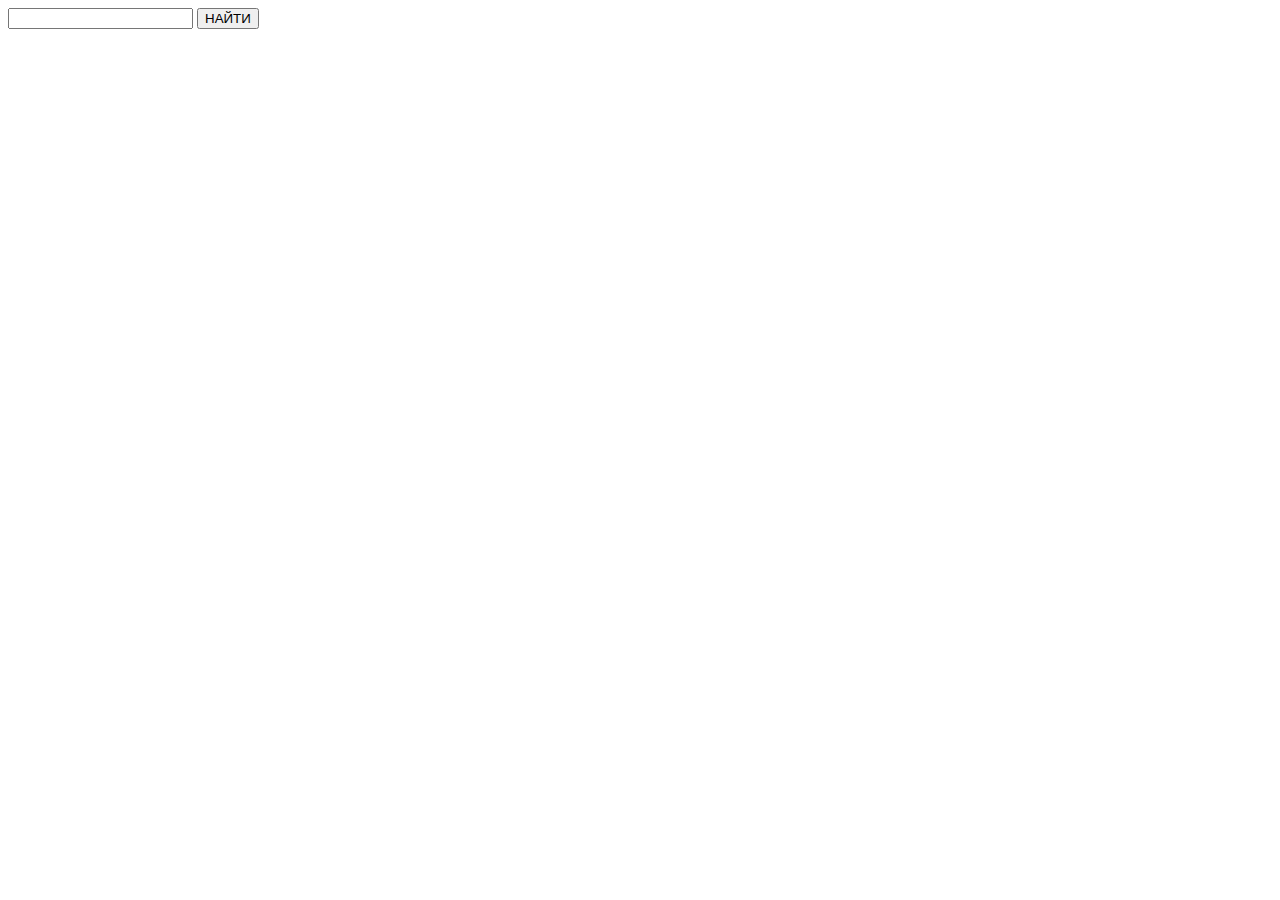
<file: index.html>
<!DOCTYPE html>
<html lang="en">
  <head>
    <meta charset="UTF-8" />
    <meta http-equiv="X-UA-Compatible" content="IE=edge" />
    <meta name="viewport" content="width=device-width, initial-scale=1.0" />
    <title>Document</title>
  </head>
  <body>
    <input class="input" type="text" />
    <button class="submit" type="text">НАЙТИ</button>
    <div class="js-card-container"></div>
    <!-- <script src="./js.js"></script> -->
    <!-- <script src="./js2.js"></script> -->
    <!-- <script src="./js3.js"></script> -->
    <script src="api.js"></script>
  </body>
</html>
</file>
